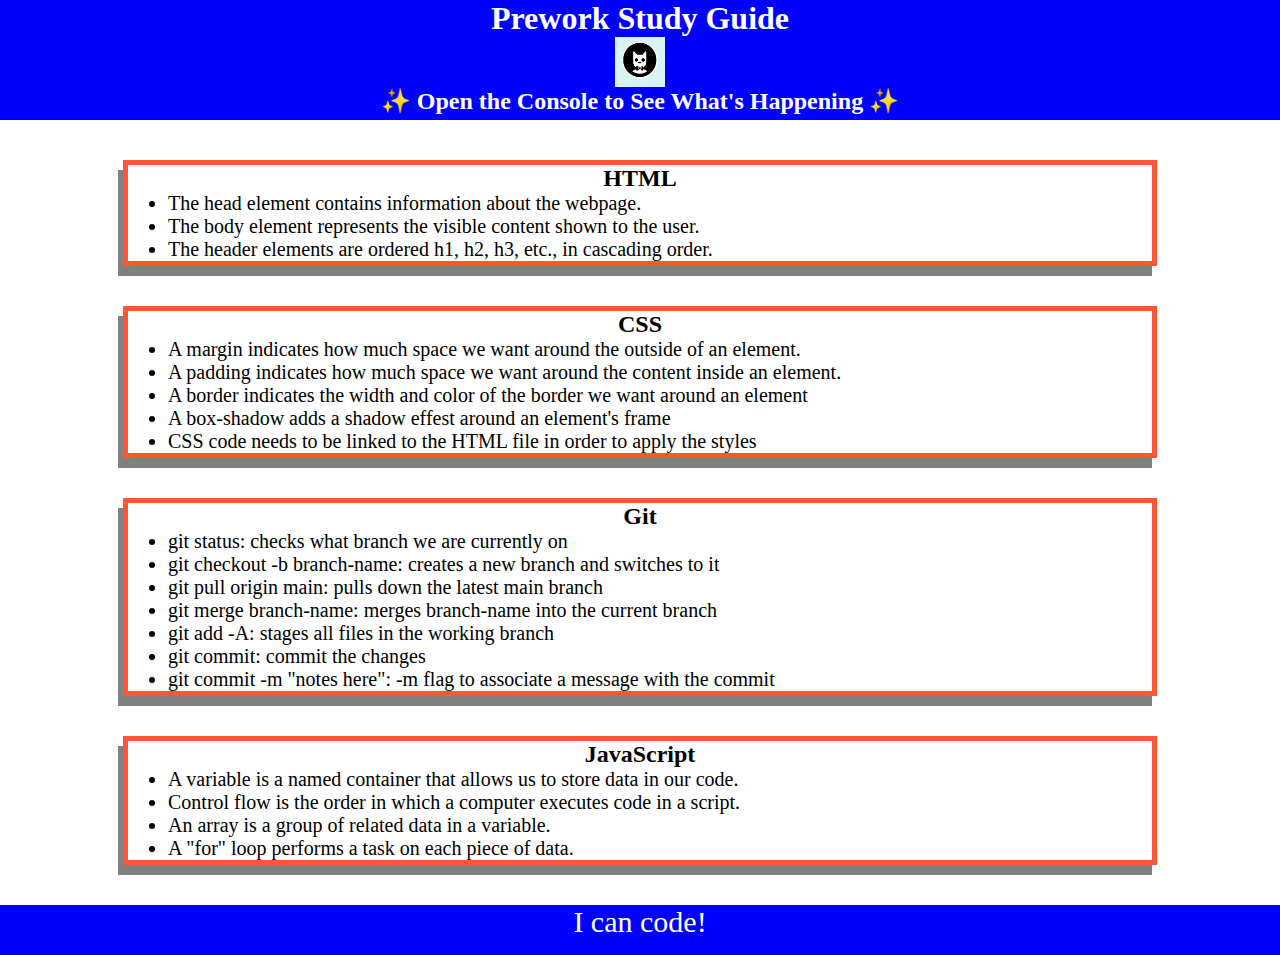
<file: index.html>
<!DOCTYPE html>
<html lang="en">
  <head>
    <meta charset="UTF-8" />
    <meta http-equiv="X-UA-Compatible" content="IE=edge" />
    <meta name="viewport" content="width=device-width, initial-scale=1.0" />
    <link rel="stylesheet" href="./style.css">
    <title>Prework Study Guide</title>
  </head>
  <body>
    <header id="top">
      <h1>Prework Study Guide</h1>
      <img src="./bowtie-cat.png" alt="Profile image of cat wearing a bow tie." />
      <h2>✨ Open the Console to See What's Happening ✨</h2>
    </header>
    <main>
      <section class="card" id="html-section">
        <h2>HTML</h2>
        <ul>
          <li>The head element contains information about the webpage.</li>
          <li>The body element represents the visible content shown to the user.</li>
          <li>The header elements are ordered h1, h2, h3, etc., in cascading order.</li>
        </ul>

      </section>
   
      <section class="card" id="css-section">
        <h2>CSS</h2>
        <ul>
          <li>A margin indicates how much space we want around the outside of an element.</li>
          <li>A padding indicates how much space we want around the content inside an element.</li>
          <li>A border indicates the width and color of the border we want around an element</li>
          <li>A box-shadow adds a shadow effest around an element's frame</li>
          <li>CSS code needs to be linked to the HTML file in order to apply the styles</li>
        </ul>
      </section>
   
      <section class="card" id="git-section">
        <h2>Git</h2>
        <ul>
          <li>git status: checks what branch we are currently on</li>
          <li>git checkout -b branch-name: creates a new branch and switches to it</li>
          <li>git pull origin main: pulls down the latest main branch</li>
          <li>git merge branch-name: merges branch-name into the current branch</li>
          <li>git add -A: stages all files in the working branch</li>
          <li>git commit: commit the changes</li>
          <li>git commit -m "notes here": -m flag to associate a message with the commit</li>        
          
        </ul>
      </section>
   
      <section class="card" id="javascript-section">
        <h2>JavaScript</h2>
        <ul>
          <li>A variable is a named container that allows us to store data in our code.</li>
          <li>Control flow is the order in which a computer executes code in a script.</li>
          <li>An array is a group of related data in a variable.</li>
          <li>A "for" loop performs a task on each piece of data.</li>
        </ul>
      </section>
    </main>

    <footer>
      <p>I can code!</p>
    </footer>
    <script src="./script.js"></script>
  </body>
</html>
</file>
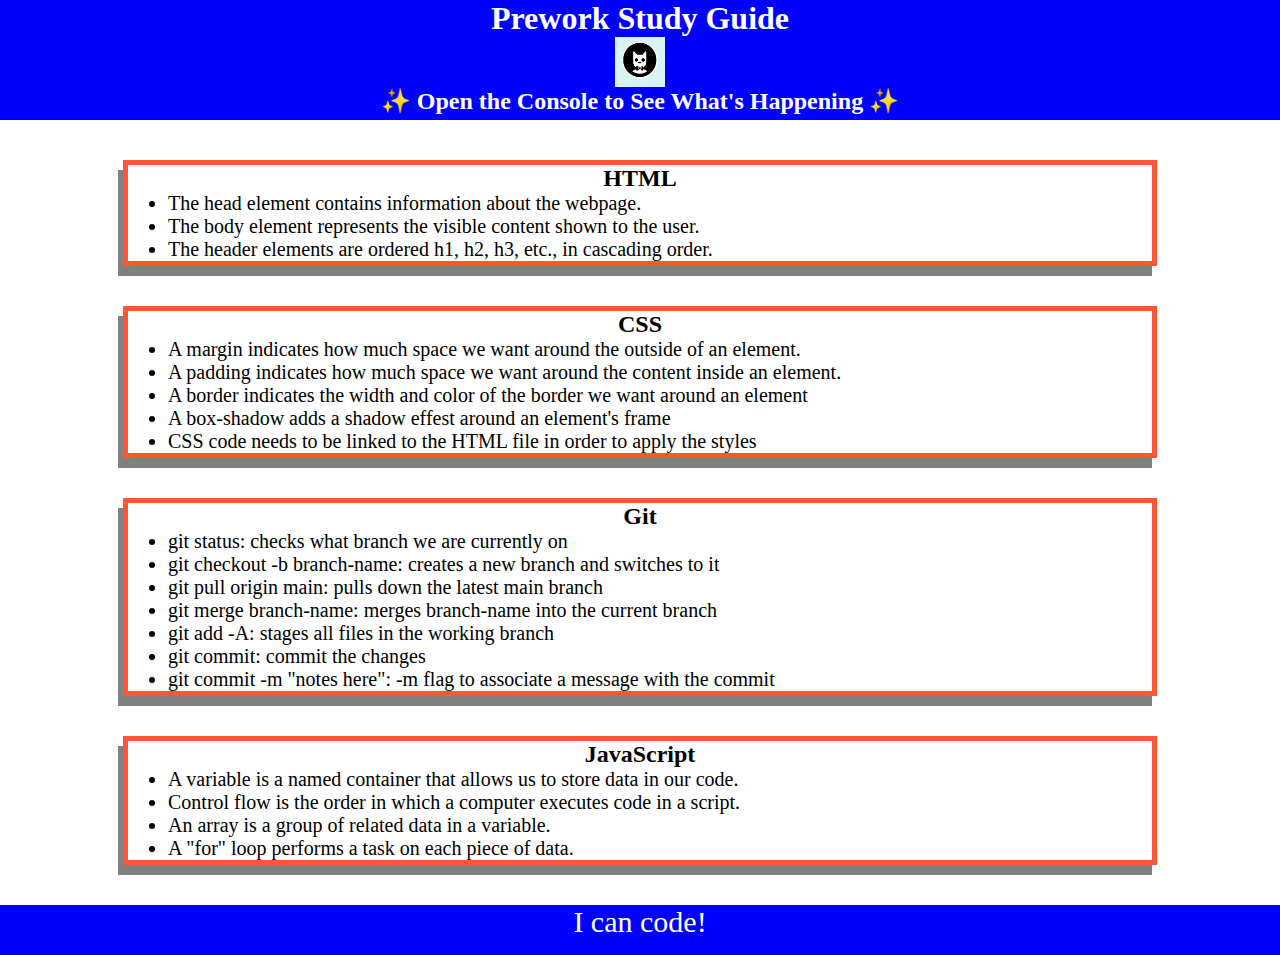
<file: prework-study-guide/index.html>
<!DOCTYPE html>
<html lang="en">
  <head>
    <meta charset="UTF-8" />
    <meta http-equiv="X-UA-Compatible" content="IE=edge" />
    <meta name="viewport" content="width=device-width, initial-scale=1.0" />
    <link rel="stylesheet" href="./assets/style.css">
    <title>Prework Study Guide</title>
  </head>
  <body>
    <header id="top">
      <h1>Prework Study Guide</h1>
      <img src="./assets/bowtie-cat.png" alt="Profile image of cat wearing a bow tie." />
      <h2>✨ Open the Console to See What's Happening ✨</h2>
    </header>
    <main>
      <section class="card" id="html-section">
        <h2>HTML</h2>
        <ul>
          <li>The head element contains information about the webpage.</li>
          <li>The body element represents the visible content shown to the user.</li>
          <li>The header elements are ordered h1, h2, h3, etc., in cascading order.</li>
        </ul>

      </section>
   
      <section class="card" id="css-section">
        <h2>CSS</h2>
        <ul>
          <li>A margin indicates how much space we want around the outside of an element.</li>
          <li>A padding indicates how much space we want around the content inside an element.</li>
          <li>A border indicates the width and color of the border we want around an element</li>
          <li>A box-shadow adds a shadow effest around an element's frame</li>
          <li>CSS code needs to be linked to the HTML file in order to apply the styles</li>
        </ul>
      </section>
   
      <section class="card" id="git-section">
        <h2>Git</h2>
        <ul>
          <li>git status: checks what branch we are currently on</li>
          <li>git checkout -b branch-name: creates a new branch and switches to it</li>
          <li>git pull origin main: pulls down the latest main branch</li>
          <li>git merge branch-name: merges branch-name into the current branch</li>
          <li>git add -A: stages all files in the working branch</li>
          <li>git commit: commit the changes</li>
          <li>git commit -m "notes here": -m flag to associate a message with the commit</li>        
          
        </ul>
      </section>
   
      <section class="card" id="javascript-section">
        <h2>JavaScript</h2>
        <ul>
          <li>A variable is a named container that allows us to store data in our code.</li>
          <li>Control flow is the order in which a computer executes code in a script.</li>
          <li>An array is a group of related data in a variable.</li>
          <li>A "for" loop performs a task on each piece of data.</li>
        </ul>
      </section>
    </main>

    <footer>
      <p>I can code!</p>
    </footer>
    <script src="./assets/script.js"></script>
  </body>
</html>
</file>
<file: style.css>
* {
    margin: 0;
    padding: 0;
}
header {
    width: 100%;
    height: 120px;
    background-color: blue;
    color: white;
}
footer {
    width: 100%;
    height: 50px;
    background-color: blue;
    color: white;
}
h1,
h2 {
    text-align: center;
}
img {
    display: block;
    height: 50px;
    width: 50px;
    margin-left: auto;
    margin-right: auto;
}
ul {
    padding-left: 40px;
    font-size: 20px;
}
p {
    text-align: center;
    font-size: 30px;
  }
  .card {
    width: 80%;
    margin: 40px auto;
    border: 5px solid #FF5733;
    box-shadow: -5px 10px gray;
  }
</file>
<file: prework-study-guide/assets/style.css>
* {
    margin: 0;
    padding: 0;
}
header {
    width: 100%;
    height: 120px;
    background-color: blue;
    color: white;
}
footer {
    width: 100%;
    height: 50px;
    background-color: blue;
    color: white;
}
h1,
h2 {
    text-align: center;
}
img {
    display: block;
    height: 50px;
    width: 50px;
    margin-left: auto;
    margin-right: auto;
}
ul {
    padding-left: 40px;
    font-size: 20px;
}
p {
    text-align: center;
    font-size: 30px;
  }
  .card {
    width: 80%;
    margin: 40px auto;
    border: 5px solid #FF5733;
    box-shadow: -5px 10px gray;
  }
</file>
